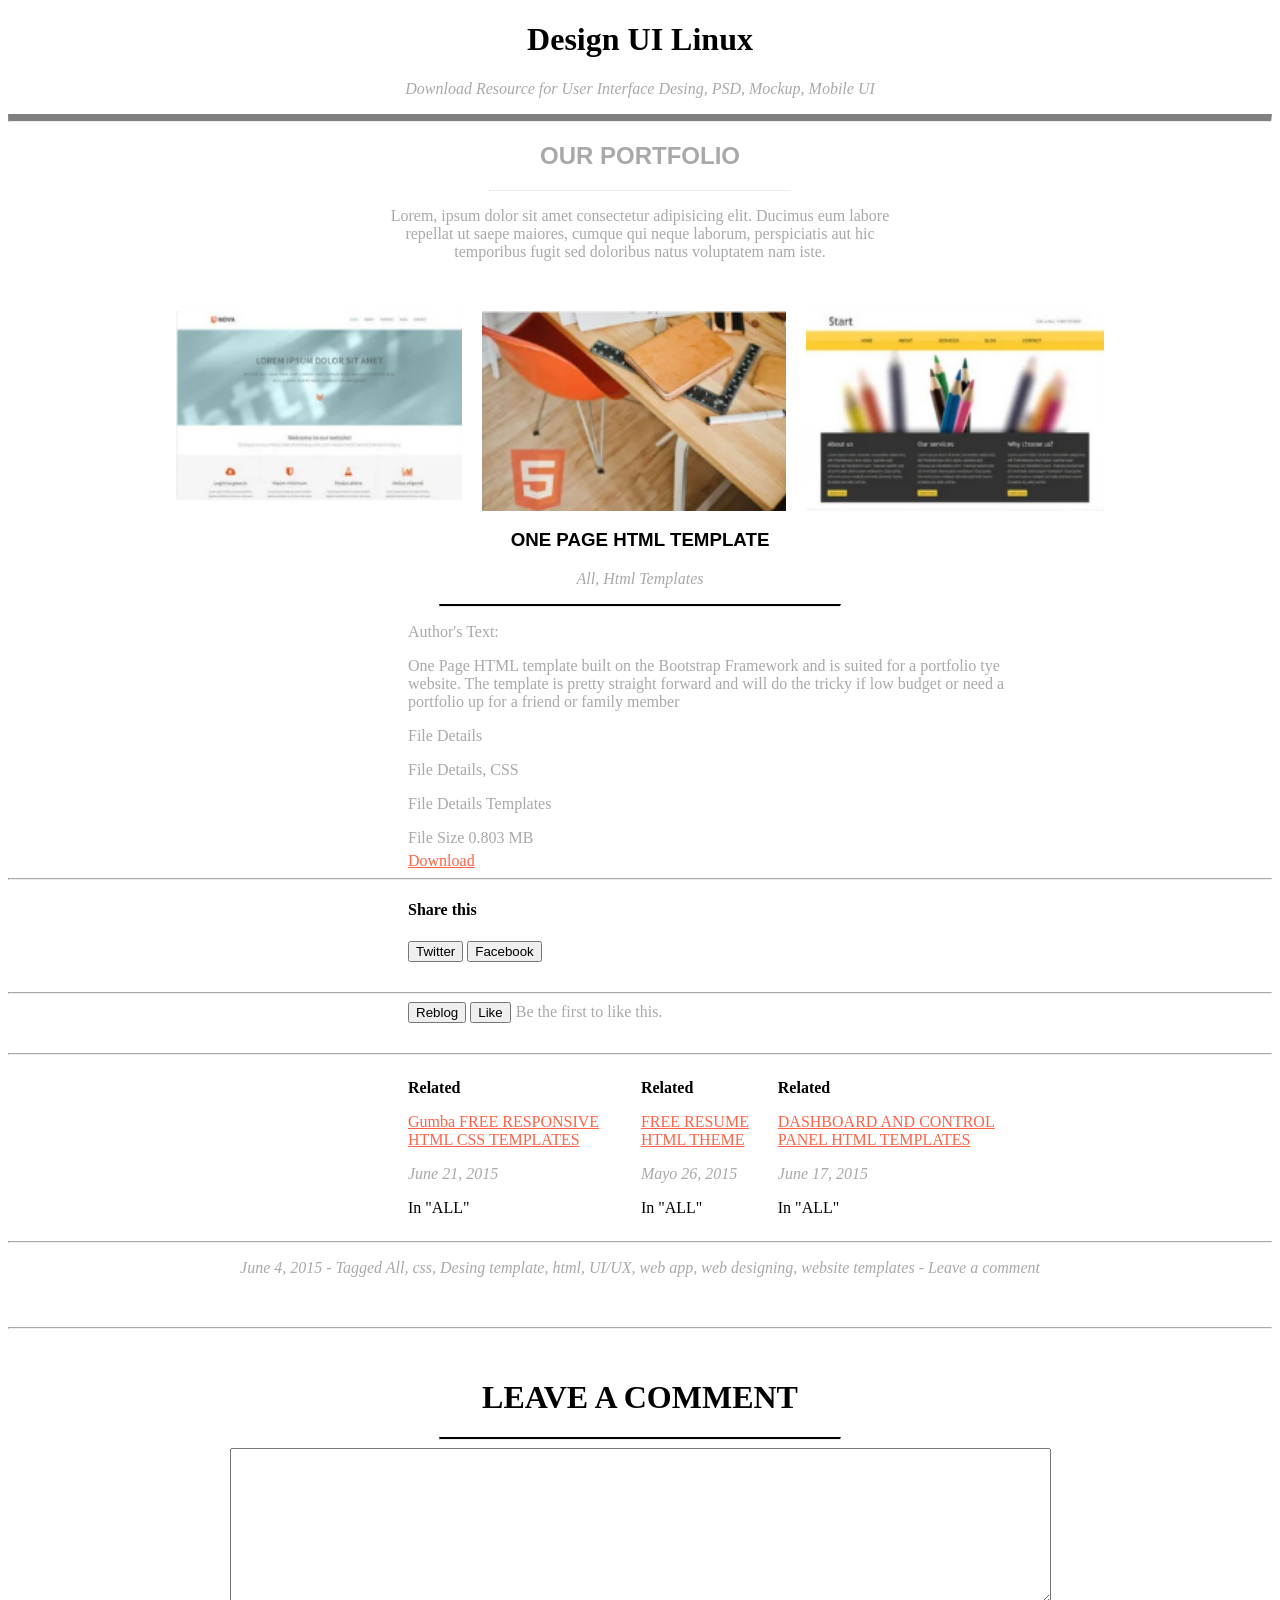
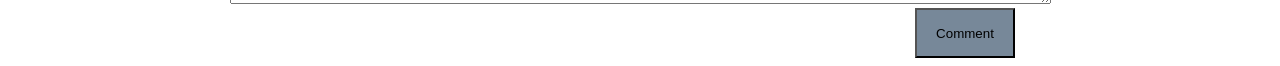
<file: index.html>
<!DOCTYPE html>
<html lang="en">

<head>
    <meta charset="UTF-8">
    <meta name="viewport" content="width=device-width, initial-scale=1.0">
    <title>Document</title>
    <link rel="stylesheet" href="./css/style.css">
</head>

<body>



    <div class="flexContainer">
        <h1>Design UI Linux</h1>
        <p style="color: darkgrey;"><em>Download Resource for User Interface Desing, PSD, Mockup, Mobile UI</em></p>
        <hr style="border-top: 7px solid gray;">

        <h2 style="font-family: Arial, Helvetica, sans-serif; color: darkgray;">OUR PORTFOLIO</h2>
        <hr style="border-top: 2px; width: 300px;">

        <div class="divP">
            <p>Lorem, ipsum dolor sit amet consectetur adipisicing elit. Ducimus eum labore repellat ut saepe maiores,
                cumque qui neque laborum, perspiciatis aut hic temporibus fugit sed doloribus natus voluptatem nam iste.
            </p>
        </div>

        <div class="divImg">
            <img src="./recursos/imagenes/imagen1.png" alt="" height="200px">
            <img src="./recursos/imagenes/imagen2.png" alt="" height="200px">
            <img src="./recursos/imagenes/imagen3.png" alt="" height="200px">
        </div>

        <div class="divOnePage">
            <h3 style="font-family: Arial, Helvetica, sans-serif;">ONE PAGE HTML TEMPLATE</h3>
            <p style="color: darkgray;"><em>All, Html Templates</em></p>
            <hr style="border-top: 2px solid; color: #000; width: 400px;">
        </div>

        <div class="divPes" style="text-align: left; width: 50%; margin-left: 400px;">

            <p style="color: darkgray;">Author's Text:</p>
            <p style="color: darkgray; margin-bottom: 10px;">One Page HTML template built on the Bootstrap Framework and is suited for a portfolio tye website. The template is pretty straight forward and will do the tricky if low budget or need a portfolio up for a friend or family member</p>
            <p style=" color: darkgray; margin-bottom: 5px;">File Details</p>
            <p style="color: darkgray; margin-bottom: 5px;">File Details, CSS</p>
            <p style="color: darkgray; margin-bottom: 5px;">File Details Templates</p>
            <p style="color: darkgray; margin-bottom: 5px;">File Size 0.803 MB</p>

            <a href="#" style="color: tomato;">Download</a>
        </div>

        <hr style="border-top: 1px solid; color:darkgray;">

        <div class="divShare" style="text-align: left; width: 50%; margin-bottom: 30px; margin-left: 400px; ">
            <h4>Share this</h4>
            <button>Twitter</button>
            <button>Facebook</button>
        </div>
        <hr style="border-top: 1px solid; color:darkgray;">

        <div class="divShare" style="text-align: left; width: 50%; margin-bottom: 30px; margin-left: 400px;">
            <button>Reblog</button>
            <button>Like</button><label for="" style="color: darkgray; margin-left: 5px;">Be the first to like this.</label>    
        </div>

        <hr style="border-top: 1px solid; color:darkgray;">
    </div>

    <div class="flexLinks">
        <div class="divLinksFinal" >
            <p><strong>Related</strong></p>
            <a href="#" style="color: tomato;">Gumba FREE RESPONSIVE HTML CSS TEMPLATES</a>
            <p style="color: darkgray;"><em>June 21, 2015</em></p>
            <p>In "ALL"</p>
        </div>
        <div class="divLinksFinal" >
            <p><strong>Related</strong></p>
            <a href="#" style="color: tomato;"> FREE RESUME HTML THEME</a>
            <p style="color: darkgray;"><em>Mayo 26, 2015</em></p>
            <p>In "ALL"</p>
        </div>
        <div class="divLinksFinal" >
            <p><strong>Related</strong></p>
            <a href="#" style="color: tomato;">DASHBOARD AND CONTROL PANEL HTML TEMPLATES</a>
            <p style="color: darkgray;"><em>June 17, 2015</em></p>
            <p>In "ALL"</p>
        </div>
    </div>

    <div class="divBeforeLeaveAcoment">
        <hr style="border-top: 1px solid; color:darkgray;">
        <p style="width: 100%; margin-bottom: 50px; color: darkgrey;"><em>June 4, 2015 - Tagged All, css, Desing template, html, UI/UX, web app, web designing, website templates - Leave a comment</em></p>
        <hr style="border-top: 1px solid; color:darkgray; margin-bottom: 50PX;">
        
    </div>

   
    
    <div class="flexFooter" style="text-align: center;">
        <h1>LEAVE A COMMENT</h1>
        <hr style="border-top: 2px solid; color:#000; width: 400px;"> 
        <textarea name="" id="" rows="10" cols="100"></textarea><br>
        <button style="background-color:lightslategray; margin-left: 650px; width: 100px; height: 50px;">Comment</button>  
    </div>

   
    
    
    


   

   




    





</body>

</html>
</file>
<file: css/style.css>
.flexContainer{
    text-align: center;
    margin: auto;
}

.divP{
    width: 500px;
    margin: auto;
    color: darkgray;
    margin-bottom: 50px;
}

.divImg{
    display: flex;
    gap: 20px;
    justify-content: center;
}

.flexLinks{
    display: flex;
    width: 50%;
    margin-left:  400PX;
    
}

.divBeforeLeaveAcoment>p{
    display: flex;
    justify-content: center;
}
</file>
